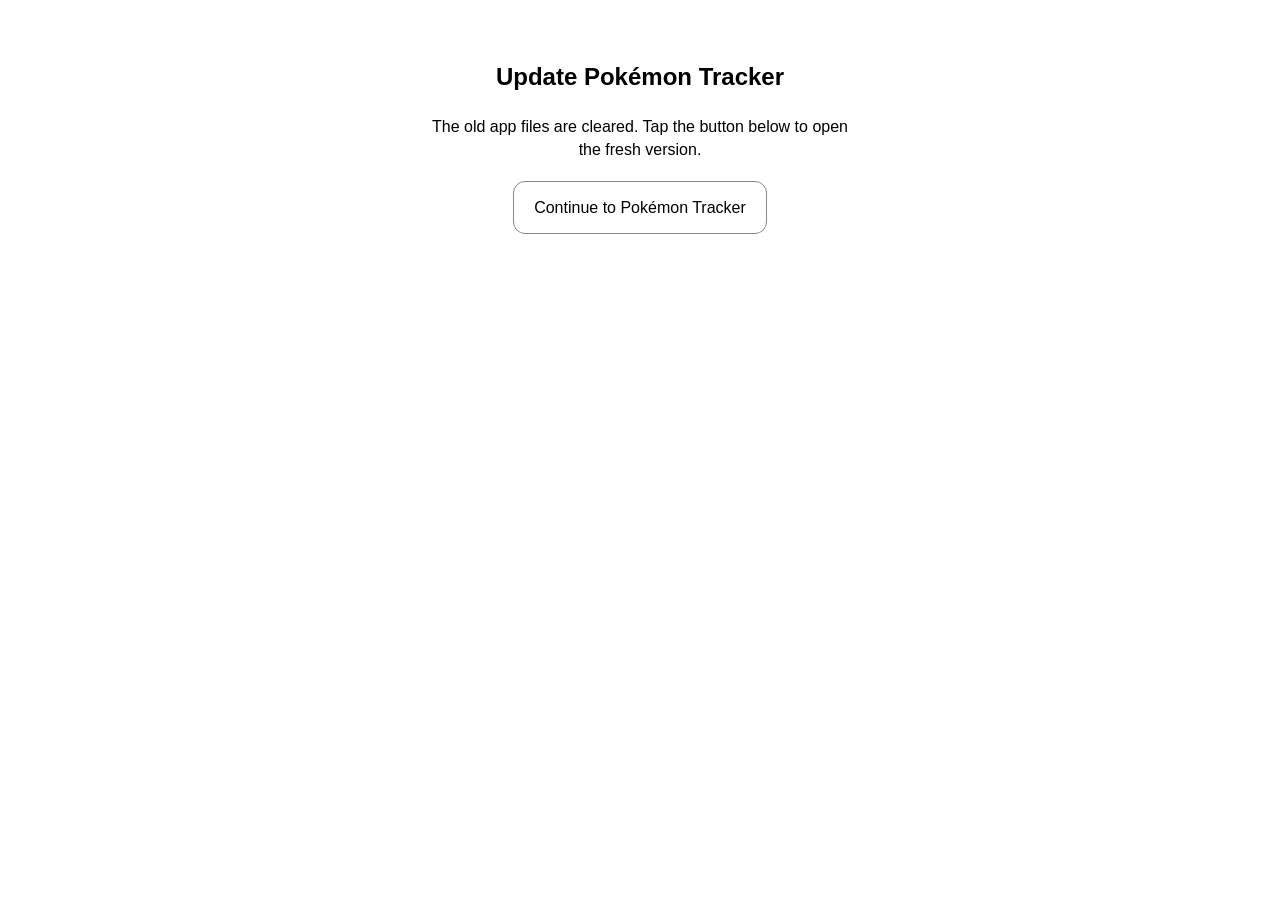
<file: force-update-v2.html>
<!doctype html>
<html lang="en">
<head>
<meta charset="utf-8">
<meta name="viewport" content="width=device-width,initial-scale=1">
<title>Update Pokémon Tracker</title>
<style>
body{font-family:-apple-system,BlinkMacSystemFont,"Segoe UI",sans-serif;text-align:center;padding:32px 20px;line-height:1.45}
button{font:inherit;padding:14px 20px;border-radius:12px;border:1px solid #888;background:#fff}
#status{margin:20px auto;max-width:420px}
</style>
</head>
<body>
<h2>Update Pokémon Tracker</h2>
<p id="status">Preparing a safe app refresh. Your collection data will not be deleted.</p>
<button id="go" hidden>Continue to Pokémon Tracker</button>
<script>
(async()=>{
  const status=document.getElementById("status");
  const go=document.getElementById("go");
  const finish=()=>{
    go.hidden=false;
    go.onclick=()=>{ location.href="./?updated=19"; };
  };
  try{
    if("serviceWorker" in navigator){
      const regs=await navigator.serviceWorker.getRegistrations();
      status.textContent="Removing the old app worker…";
      await Promise.all(regs.map(r=>r.unregister()));
    }
    if("caches" in window){
      status.textContent="Removing old app caches…";
      const names=await caches.keys();
      await Promise.all(names.filter(n=>n.startsWith("pokemon-tracker-")).map(n=>caches.delete(n)));
    }
    status.textContent="The old app files are cleared. Tap the button below to open the fresh version.";
    finish();
  }catch(e){
    status.textContent="Automatic cleanup was blocked by iPhone. Tap the button below; your collection data is still safe.";
    finish();
  }
})();
</script>
<noscript><p>JavaScript is required. Please enable JavaScript and reload this page.</p></noscript>
</body>
</html>
</file>
